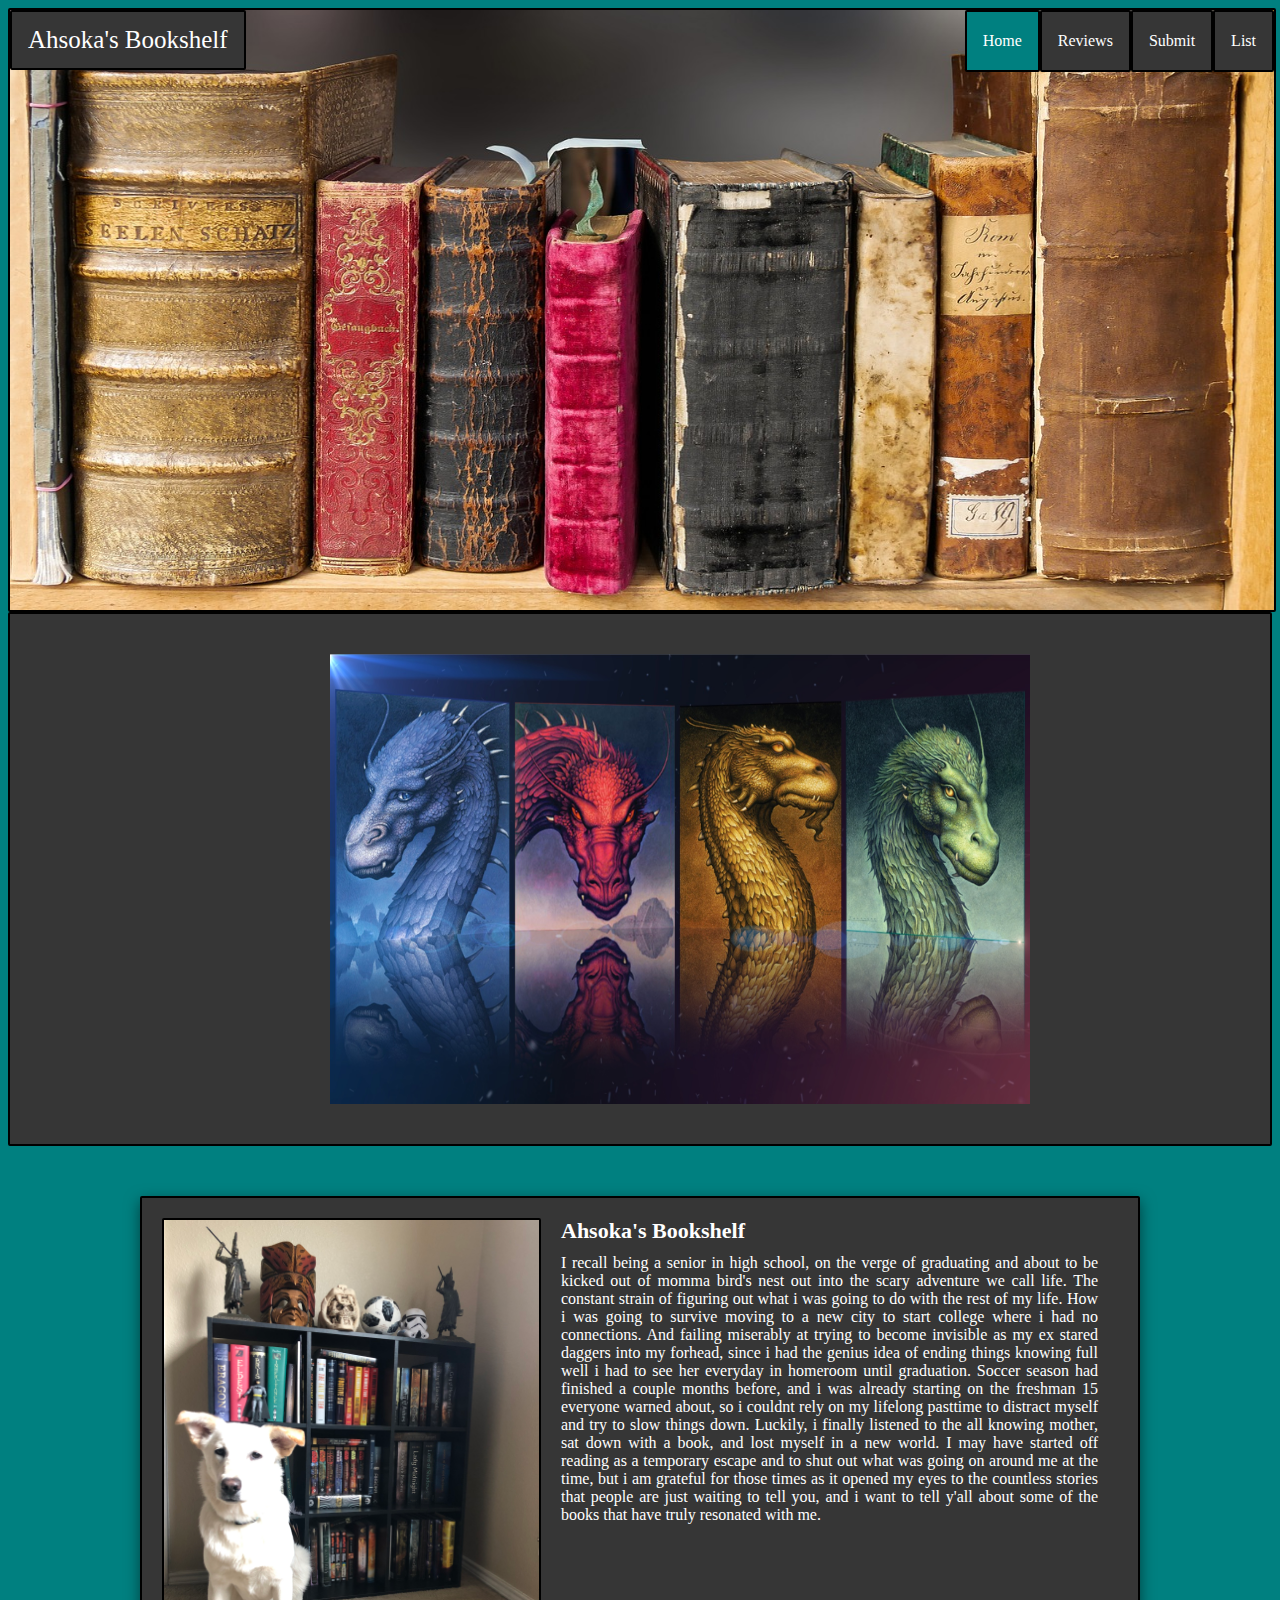
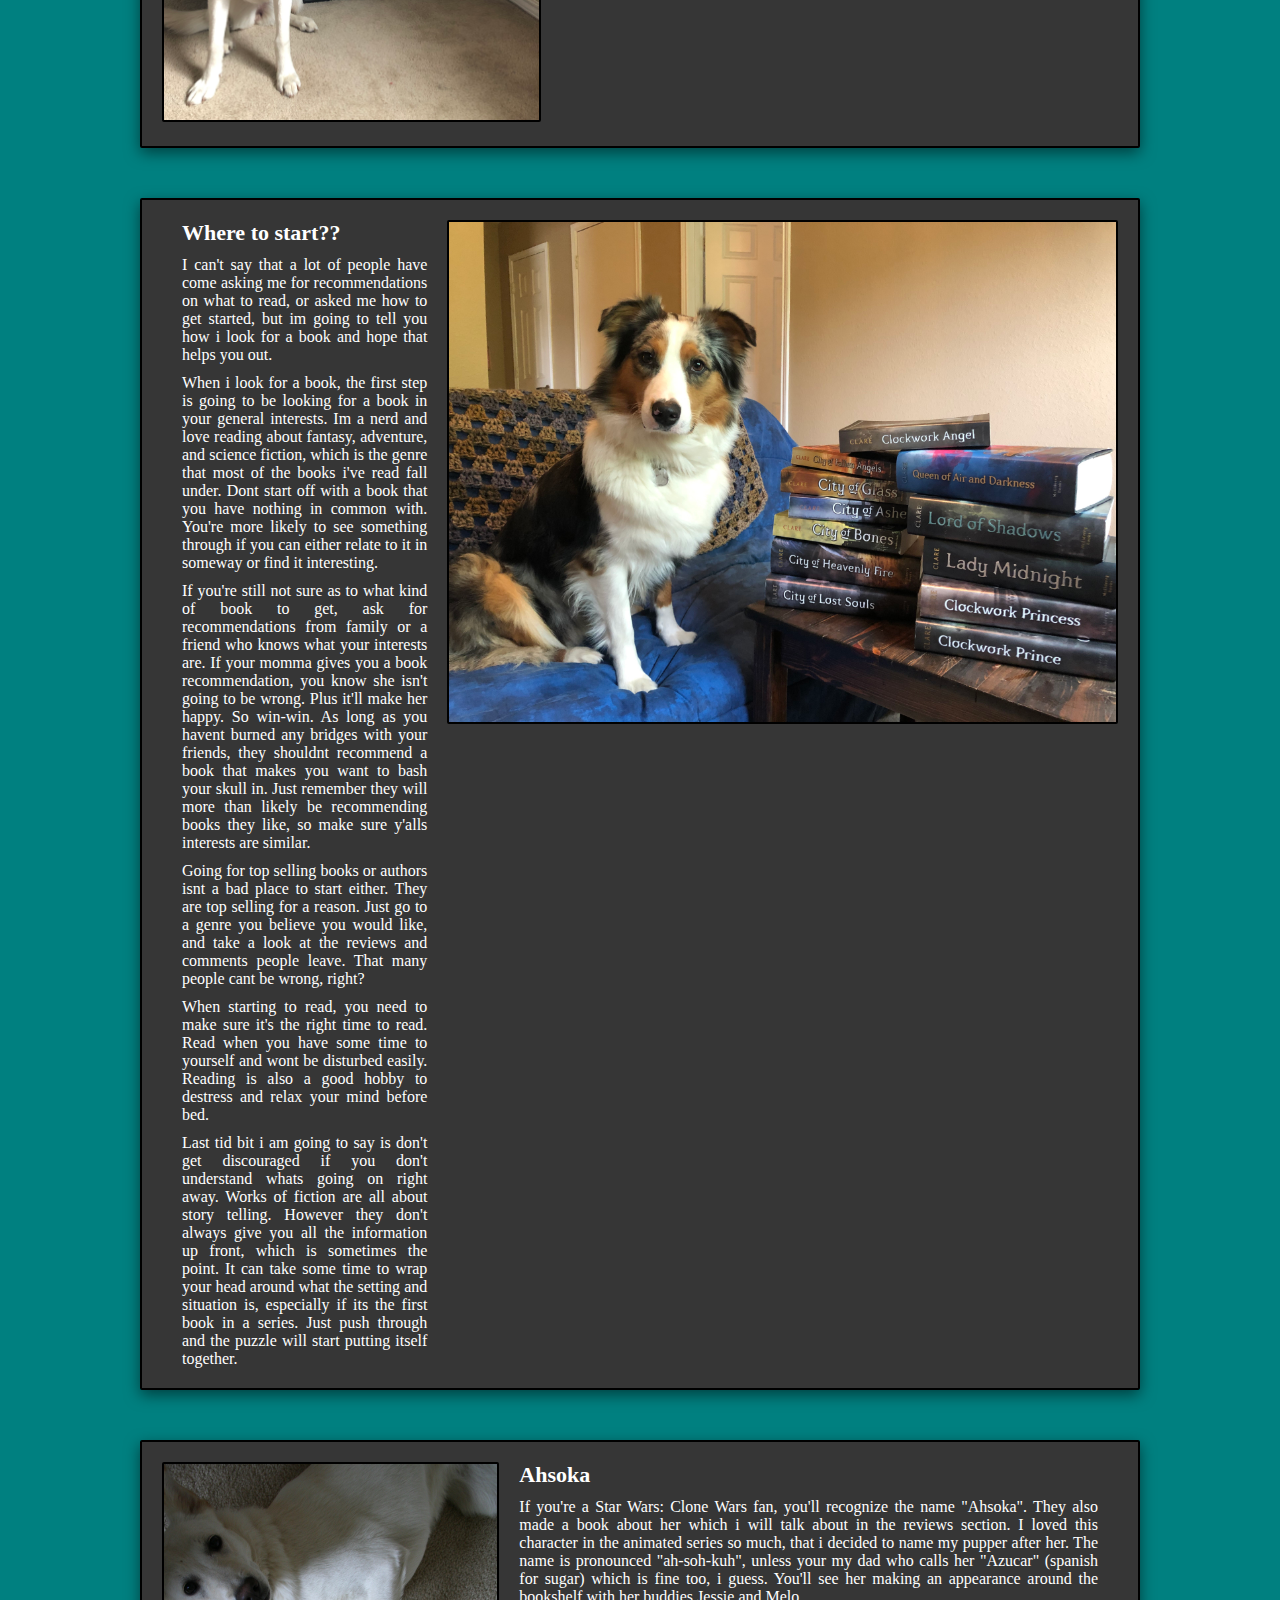
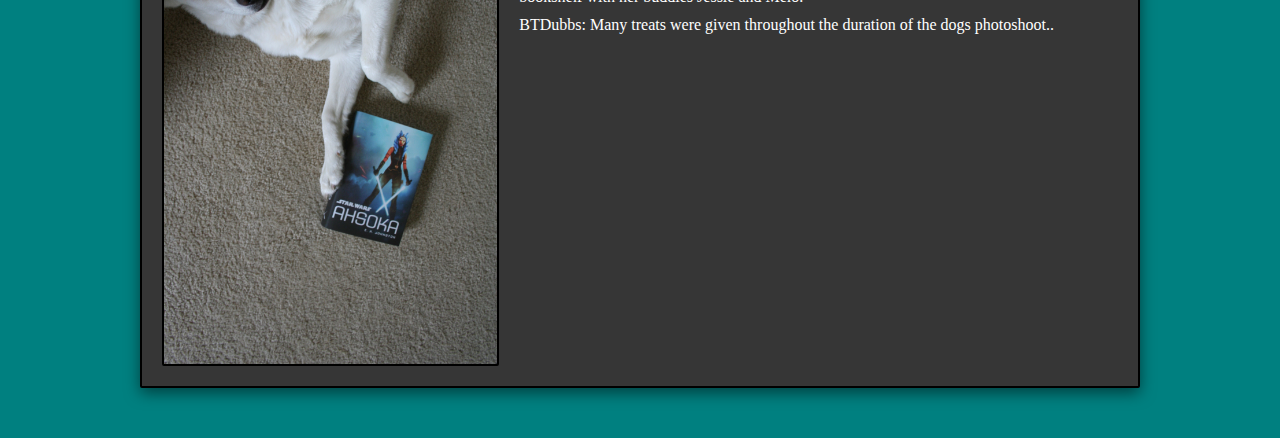
<file: index.html>
<!DOCTYPE html>
<html>

<head>
    <meta charset="UTF-8">
    <meta name="viewport" content="width=device-width, initial-scale=1">
    <title>CS 290 Project Main page</title>
    <link rel="stylesheet" href="css/homeNavBar.css">
    <link rel="stylesheet" href="css/carousel.css">
    <link rel="stylesheet" href="css/intro.css">
    
    
    <!-- Many coding examples have been adapted from tutorials found on www.w3schools.com or on Youtube. -->

</head>

<body>
    <!-- Navigation Bar-->
    <ul class="navBar">
        <li class="webName"><a href="index.html">Ahsoka's Bookshelf</a></li>
        <li class="navEle"><a href="list.html">List</a></li>
        <li class="navEle"><a href="submit.html">Submit</a></li>
        <li class="navEle"><a href="reviews.html">Reviews</a></li>
        <li class="navEle current"><a href="index.html">Home</a></li>
    </ul>

     <!-- Carousel -->
     <div class="carBackground">
        <div class="slideshow">
            <div class="slide">
                <img src="photos/eragon.JPG" style="width:100%">
            </div>
            <div class="slide">
                <img src="photos/four.JPG" style="width:100%">
            </div>
            <div class="slide">
                <img src="photos/starwars.JPG" style="width:100%">
            </div>
            <div class="slide">
                <img src="photos/tmi2.JPG" style="width:100%">
            </div>
            <div class="slide">
                <img src="photos/gotBook.JPG" style="width:100%">
            </div>
        </div>
    </div>

    <!--
            eragon.JPG source: 	https://ladygeekgirl.files.wordpress.com/2013/08/inheritance_cycle_by_manuelo108-d3cuskr.jpg
            four.JPG source: 	https://www.deviantart.com/theseventhwheel7/art/Lorien-Legacies-Four-716501548
            starwars.JPG source:	https://www.makeuseof.com/tag/best-star-wars-books-fans-need-read/
            tmi2.JPG source: 	https://www.mysticsister.net/blog/the-mortal-instruments-review
            gotBooks.JPG source: https://www.google.com/url?sa=i&source=images&cd=&cad=rja&uact=8&ved=2ahUKEwjEzvmbu-LgAhUWsp4KHcWgAdYQjRx6BAgBEAU&url=https%3A%2F%2Fnetivist.org%2Fdebate%2Fgame-of-thrones-books-vs-show-which-is-better&psig=AOvVaw1vR-Bz2VigcHg3I0i0EVt9&ust=1551581912550150
        -->

    <!-- Intro -->

    <div class="introSect">
        <div class="imgContainer">
            <img class="introPic ahsoka" src="photos/ahsoka.JPG" alt="">
        </div>
        <div class="textContainer">
            <h2>Ahsoka's Bookshelf</h2>
            <p>I recall being a senior in high school, on the verge of graduating and about to be kicked out of momma
                bird's nest out into the
                scary adventure we call life. The constant strain of figuring out what i was going to do with the rest
                of my life. How i was going to
                survive moving to a new city to start college where i had no connections. And failing miserably at
                trying to become invisible as my ex stared
                daggers into my forhead, since i had the genius idea of ending things knowing full well i had to see her
                everyday in homeroom until graduation.
                Soccer season had finished a couple months before, and i was already starting on the freshman 15
                everyone warned about, so i couldnt rely on my lifelong
                pasttime to distract myself and try to slow things down. Luckily, i finally listened to the all knowing
                mother, sat down with a book, and lost myself in
                a new world. I may have started off reading as a temporary escape and to shut out what was going on
                around me at the time, but i am grateful for those times
                as it opened my eyes to the countless stories that people are just waiting to tell you, and i want to
                tell y'all about some of the books that have truly resonated
                with me.
            </p>
        </div>
    </div>

    <div class="introSect">
        <div class="textContainer">
            <h2>Where to start??</h2>
            <p>I can't say that a lot of people have come asking me for recommendations on what to read, or asked me how
                to get started,
                but im going to tell you how i look for a book and hope that helps you out. </p>
            <p>When i look for a book, the first step is going to be looking for a book in your general interests. Im a
                nerd and love reading about
                fantasy, adventure, and science fiction, which is the genre that most of the books i've read fall under.
                Dont
                start off with a book that you have nothing in common with. You're more likely to see something through
                if you can
                either relate to it in someway or find it interesting.
            </p>
            <p>If you're still not sure as to what kind of book to get, ask for recommendations from family or a friend
                who knows what your interests are.
                If your momma gives you a book recommendation, you know she isn't going to be wrong. Plus it'll make her
                happy. So win-win.
                As long as you havent burned any bridges with your friends, they shouldnt recommend a book that makes
                you want to bash your skull in. Just
                remember they will more than likely be recommending books they like, so make sure y'alls interests are
                similar.
            </p>
            <p>Going for top selling books or authors isnt a bad place to start either. They are top selling for a
                reason. Just go to a genre you believe
                you would like, and take a look at the reviews and comments people leave. That many people cant be
                wrong, right?
            </p>
            <p>When starting to read, you need to make sure it's the right time to read. Read when you have some time to
                yourself and wont be disturbed easily.
                Reading is also a good hobby to destress and relax your mind before bed. </p>
            <p>Last tid bit i am going to say is don't get discouraged if you don't understand whats going on right away.
                Works of fiction are all about story
                telling. However they don't always give you all the information up front, which is sometimes the point.
                It can take some time to wrap your head
                around what the setting and situation is, especially if its the first book in a series. Just push
                through and the puzzle will start putting itself
                together.
            </p>
        </div>
        <div class="imgContainer">
            <img class="introPic" src="photos/jessie.JPG" alt="">
        </div>
    </div>

    <div class="introSect">
        <img class="introPic" src="photos/ahsokaBook.JPG" alt="">
        <div class="textContainer">
            <h2>Ahsoka</h2>
            <p>If you're a Star Wars: Clone Wars fan, you'll recognize the name "Ahsoka". They also made a book about
                her which i will talk about in the
                reviews section. I loved this character in the animated series so much, that i decided to name my pupper
                after her. The name is pronounced "ah-soh-kuh", unless your my dad who calls her "Azucar" (spanish for
                sugar) which is fine too, i guess.
                You'll see her making an appearance around the bookshelf with her buddies Jessie and Melo.
            </p>
            <p>BTDubbs: Many treats were given throughout the duration of the dogs photoshoot..</p>
        </div>
    </div>

    <script src="js/carousel.js"></script>
</body>



</html>
</file>
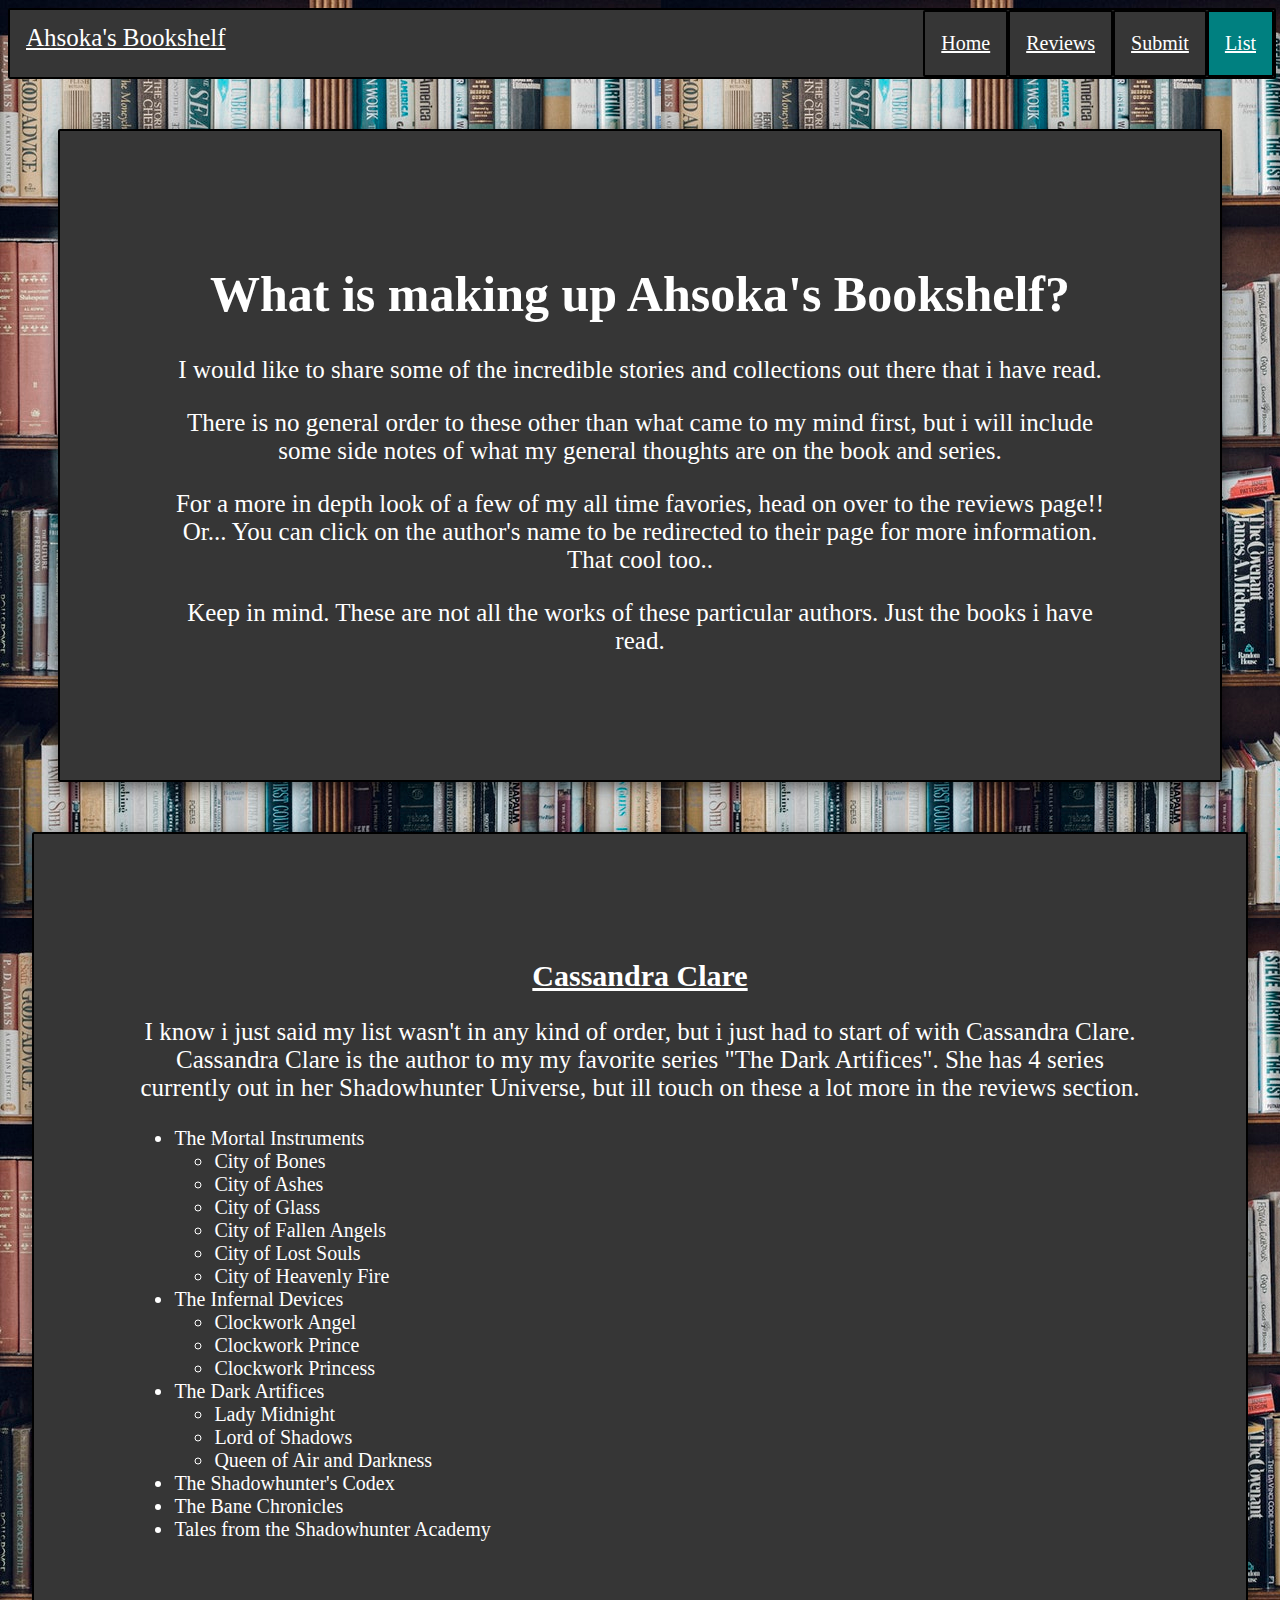
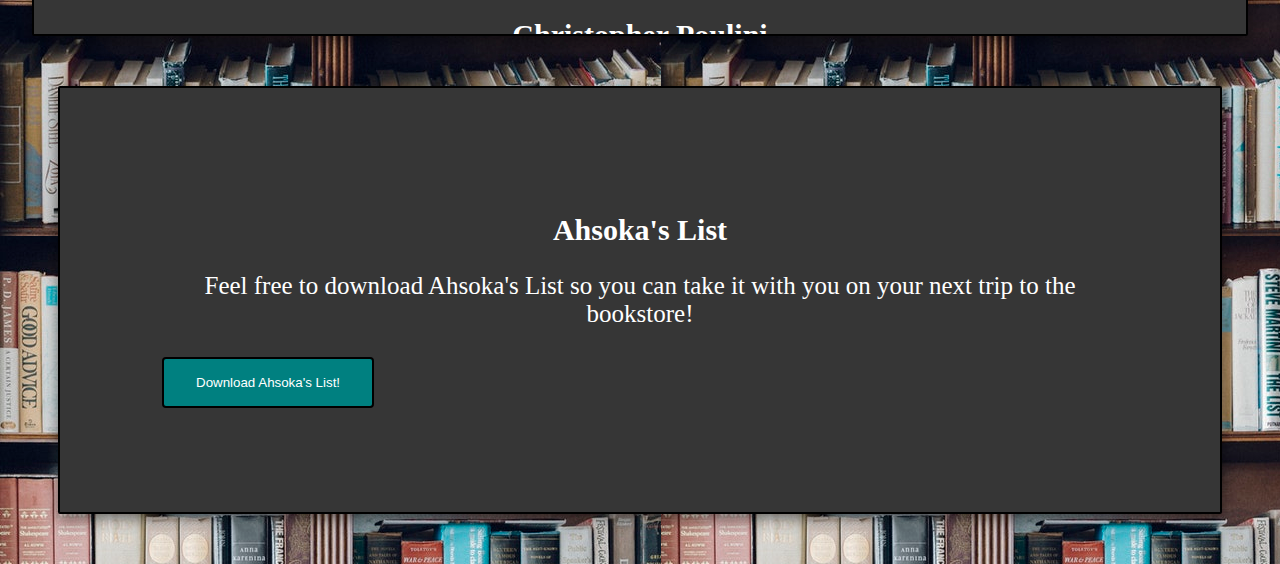
<file: list.html>
<!DOCTYPE html>
<html>

<head>
    <meta charset="UTF-8">
    <meta name="viewport" content="width=device-width, initial-scale=1">
    <title>CS 290 Project Ahsoka's List page</title>
    <link rel="stylesheet" href="css/list.css">
    <link rel="stylesheet" href="css/carousel.css">
    <!-- Many coding examples have been adapted from tutorials found on www.w3schools.com or on Youtube. -->
</head>

<body>
    <!-- Navigation Bar-->
    <ul class="navBar">
        <li class="webName"><a href="index.html">Ahsoka's Bookshelf</a></li>
        <li class="navEle current"><a href="list.html">List</a></li>
        <li class="navEle"><a href="submit.html">Submit</a></li>
        <li class="navEle"><a href="reviews.html">Reviews</a></li>
        <li class="navEle"><a href="index.html">Home</a></li>
    </ul>

    <!-- Carousel -->
    <!--
    <div class="carBackground">
        <div class="slideshow">
            <div class="slide">
                <img src="photos/eragon.JPG" style="width:100%">
            </div>
            <div class="slide">
                <img src="photos/four.JPG" style="width:100%">
            </div>
            <div class="slide">
                <img src="photos/starwars.JPG" style="width:100%">
            </div>
            <div class="slide">
                <img src="photos/tmi2.JPG" style="width:100%">
            </div>
            <div class="slide">
                <img src="photos/gotBook.JPG" style="width:100%">
            </div>
        </div>
    </div>
-->

    <!--
            eragon.JPG source: 	https://ladygeekgirl.files.wordpress.com/2013/08/inheritance_cycle_by_manuelo108-d3cuskr.jpg
            four.JPG source: 	https://www.deviantart.com/theseventhwheel7/art/Lorien-Legacies-Four-716501548
            starwars.JPG source:	https://www.makeuseof.com/tag/best-star-wars-books-fans-need-read/
            tmi2.JPG source: 	https://www.mysticsister.net/blog/the-mortal-instruments-review
            gotBooks.JPG source: https://www.google.com/url?sa=i&source=images&cd=&cad=rja&uact=8&ved=2ahUKEwjEzvmbu-LgAhUWsp4KHcWgAdYQjRx6BAgBEAU&url=https%3A%2F%2Fnetivist.org%2Fdebate%2Fgame-of-thrones-books-vs-show-which-is-better&psig=AOvVaw1vR-Bz2VigcHg3I0i0EVt9&ust=1551581912550150
        -->

    <div class="listContainer">
        <h1>What is making up Ahsoka's Bookshelf?</h1>
        <p>I would like to share some of the incredible stories and collections out there that i have read.</p>
        <p>There is no general order to these other than what came to my mind first, but i will include some side notes
            of what my general thoughts are on the book and series.</p>
        <p>For a more in depth look of a few of my all time favories, head on over to the reviews page!! Or... You
            can click on the author's name to be redirected to their page for more information. That cool too..
        </p>
        <p>Keep in mind. These are not all the works of these particular authors. Just the books i have read.</p>
    </div>

    <div class="listContainer list">
        <h2><a href="https://www.cassandraclare.com/" target="_blank">Cassandra Clare</a></h2>
        <p>I know i just said my list wasn't in any kind of order, but i just had to start of with Cassandra Clare.
            Cassandra Clare is the author to my my favorite series "The Dark Artifices".
            She has 4 series currently out in her Shadowhunter Universe, but ill touch on these a lot more in the
            reviews section.
        </p>
        <ul>
            <li>The Mortal Instruments</li>
            <ul>
                <li>City of Bones</li>
                <li>City of Ashes</li>
                <li>City of Glass</li>
                <li>City of Fallen Angels</li>
                <li>City of Lost Souls</li>
                <li>City of Heavenly Fire</li>
            </ul>
            <li>The Infernal Devices</li>
            <ul>
                <li>Clockwork Angel</li>
                <li>Clockwork Prince</li>
                <li>Clockwork Princess</li>
            </ul>
            <li>The Dark Artifices</li>
            <ul>
                <li>Lady Midnight</li>
                <li>Lord of Shadows</li>
                <li>Queen of Air and Darkness</li>
            </ul>
            <li>The Shadowhunter's Codex</li>
            <li>The Bane Chronicles</li>
            <li>Tales from the Shadowhunter Academy</li>
        </ul>
        <br><br>


        <h2><a href="https://www.paolini.net/" target="_blank">Christopher Poulini</a></h2>
        <p>Christopher Poulini, The Father of Dragons. He is a big reason i am an avid book reader.
            His first masterpiece "Eragon" changed my life and got me into reading. I will forever be grateful to this
            book.
            Fun Fact, well at least fun for me, Christopher Poulini became a Bestselling Author when he was only 19
            because of Eragon.</p>
        <ul>
            <li>Inheritance Cycle</li>
            <ul>
                <li>Eragon</li>
                <li>Eldest</li>
                <li>Brisingr</li>
                <li>Inheritance</li>
                <li>The Fork, The Witch, and The Worm</li>
            </ul>
        </ul>

        <h2><a href="https://www.fantasticfiction.com/l/pittacus-lore/" target="_blank">Pittacus Lore</a></h2>
        <p>"I Am Number Four" by Pittacus Lore was one of the first books i ever read. </p>
        <ul>
            <li>Lorien Legacies</li>
            <ul>
                <li>I Am Number Four</li>
                <li>The Power of Six</li>
                <li>The Rise of Nine</li>
                <li>The Fall of Five</li>
                <li>The Revenge of Seven</li>
                <li>The Fate of Ten</li>
                <li>United as One</li>
            </ul>
            <li>I am Number Four: The Lost Files</li>
            <ul>
                <li>Six's Legacy</li>
                <li>Nine's Legacy</li>
                <li>The Fallen Legacies</li>
                <li>The Search for Sam</li>
                <li>The Last Days of Lorien</li>
                <li>The Forgotten Ones</li>
                <li>Five's Legacy</li>
                <li>Return to Paradise</li>
                <li>Five's Betrayal</li>
                <li>The Fugitive</li>
                <li>The Navigator</li>
                <li>The Guard</li>
                <li>Legacies Reborn</li>
                <li>ast Defense</li>
            </ul>
            <li>Legacies Reborn</li>
            <ul>
                <li>Generation One</li>
                <li>Fugitive Six</li>
            </ul>
            <li>Legacy Chronicles</li>
            <ul>
                <li>Out of the Ashes</li>
                <li>Into the Fire</li>
                <li>Up in Smoke</li>
                <li>Chasing Ghosts</li>
            </ul>
        </ul>

        <h2><a href="http://www.georgerrmartin.com/" target="_blank">George R. R. Martin</a></h2>
        <ul>
            <li>A Song of Ice and Fire</li>
            <ul>
                <li>A Game of Thrones</li>
                <li>A Clash of Kings</li>
                <li>A Storm of Swords</li>
                <li>A Feast for Crows</li>
                <li>A Dance with Dragons</li>
            </ul>
        </ul>

        <h2><a href="https://www.pottermore.com/" target="_blank">J. K. Rowling</a></h2>
        <ul>
            <li>Harry Potter</li>
            <ul>
                <li>The Philosopher's Stone</li>
                <li>The Chamber of Secrets</li>
                <li>The Prisoner of Azkaban</li>
                <li>The Goblet of Fire</li>
                <li>The Order of the Phoenix</li>
                <li>The Half-Blood Prince</li>
                <li>The Deathly Hallows</li>
            </ul>
        </ul>

        <h2><a href="https://starwars.fandom.com/wiki/List_of_books" target="_blank">Star Wars Legends</a></h2>
        <ul>
            <li>The Pre-Republic Era</li>
            <ul>
                <li>Dawn of the Jedi: Into the Void</li>
            </ul>
            <li>The Old Republic Era</li>
            <ul>
                <li>Lost Tribe of the Sith</li>
                <li>The Old Republic: Revan</li>
                <li>The Old Republic: Deceived</li>
                <li>The Old Republic: Fatal Alliance</li>
                <li>Darth Bane: Path of Destruction</li>
                <li>Darth Bane: Rule of Two</li>
                <li>Darth Bane: Dynasty of Evil</li>
            </ul>
            <li>Star Wars Movie Novelization</li>
            <ul>
                <li>Episode IV</li>
                <li>Episode V</li>
                <li>Episode VI</li>
            </ul>
            <li>Star Wars: Ahsoka</li>
        </ul>

        <h2><a href="http://rickriordan.com/" target="_blank">Rick Riordan</a></h2>
        <ul>
            <li>Percy Jackson and the Olympians</li>
            <ul>
                <li>The Lightning Thief</li>
                <li>Sea Of Monsters</li>
                <li>The Titan's Curse</li>
                <li>The Battle of the Labyrinth</li>
                <li>The Last Olympian</li>
            </ul>
            <li>The Heroes of Olympus</li>
            <ul>
                <li>The Lost Hero</li>
                <li>The Son of Neptune</li>
                <li>The Mark of Athena</li>
                <li>The House of Hades</li>
                <li>The Blood of Olympus</li>
            </ul>
            <li>Kane Chronicles</li>
            <ul>
                <li>The Red Pyramid</li>
                <li>The Throne of Fire</li>
                <li>The Serpent's Shadow</li>
            </ul>
        </ul>

        <h2><a href="http://www.suzannecollinsbooks.com/index.htm" target="_blank">Suzanne Collins</a></h2>
        <ul>
            <li>The Hunger Games</li>
            <ul>
                <li>The Hunger Games</li>
                <li>Catching Fire</li>
                <li>Mockingjay</li>
            </ul>
        </ul>
    </div>

    <div class="listContainer">
        <h2>Ahsoka's List</h2>
        <p>Feel free to download Ahsoka's List so you can take it with you 
            on your next trip to the bookstore!</p>
        
            <a target="_blank" href="ahsokasList.pdf" download>
                    <button id="aList" type="button">Download Ahsoka's List!</button>
                </a>
    </div>


    <script src="js/carousel.js"></script>
</body>

</html>
</file>
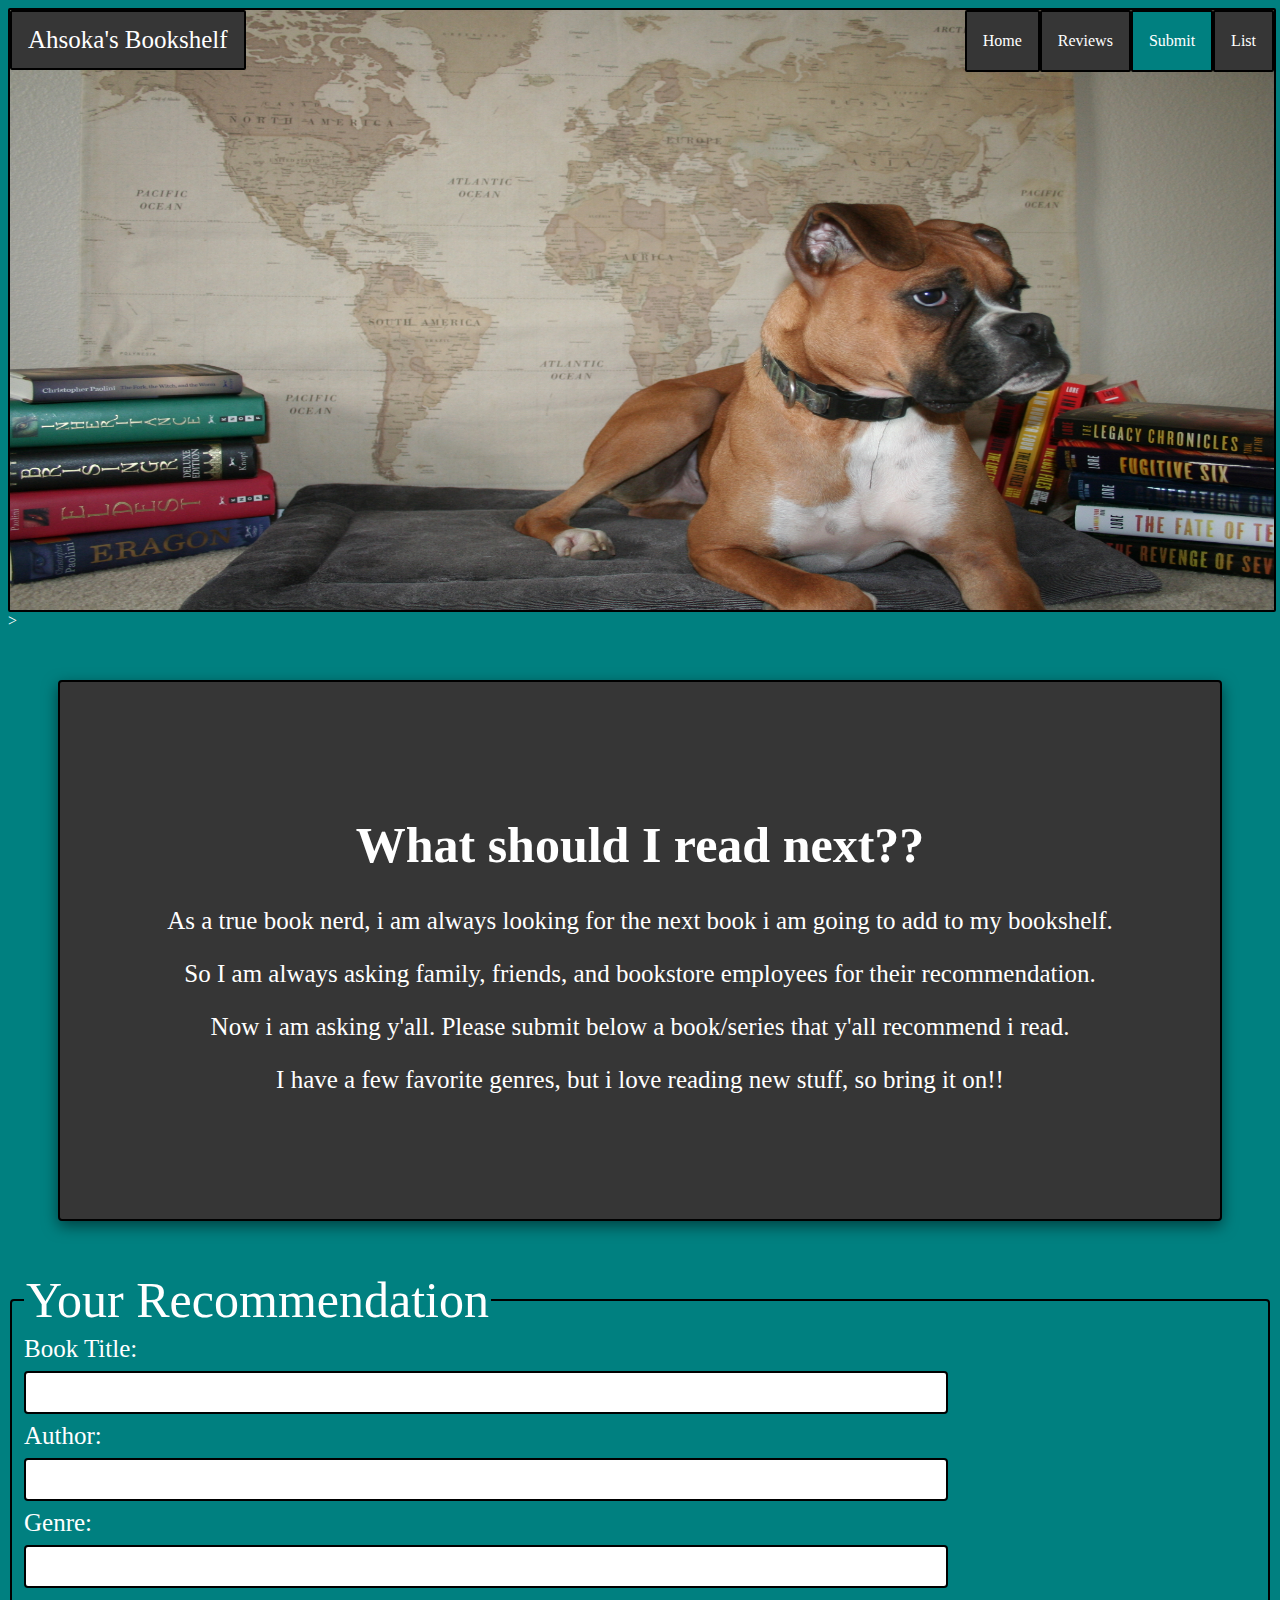
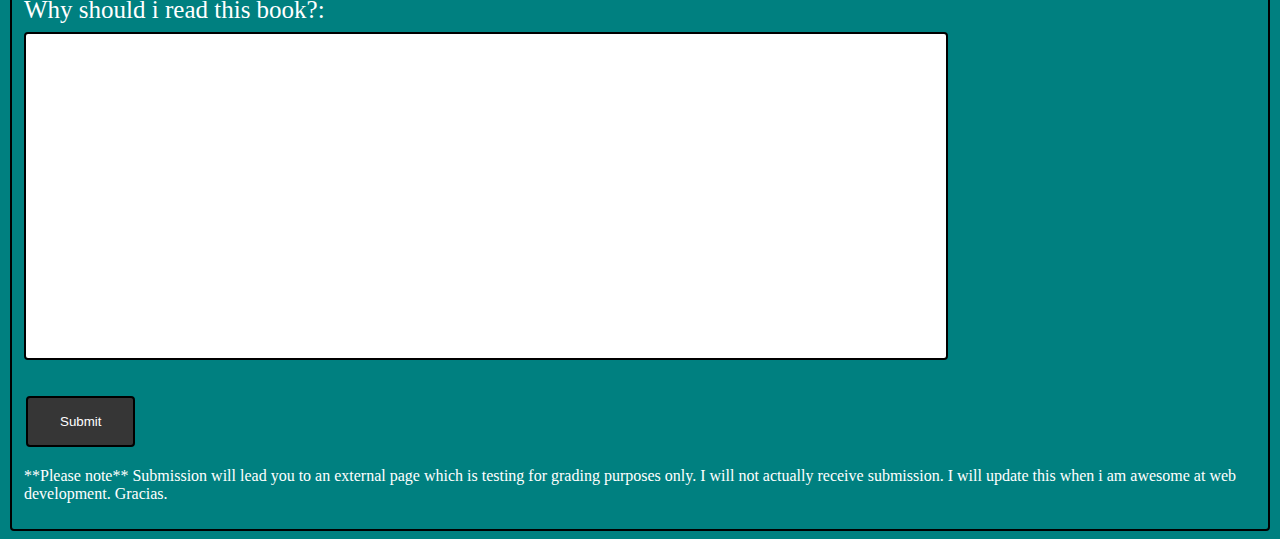
<file: submit.html>
<!DOCTYPE html>
<html>

<head>
    <meta charset="UTF-8">
    <meta name="viewport" content="width=device-width, initial-scale=1">
    <title>CS 290 Form Submit Page</title>
    <link rel="stylesheet" href="css/submit.css">
    <!-- Many coding examples have been adapted from tutorials found on www.w3schools.com or on Youtube. -->
</head>

<body>
    <!-- Navigation Bar-->
    <div class="bar">
        <ul class="navBar">
            <li class="webName"><a href="index.html">Ahsoka's Bookshelf</a></li>
            <li class="navEle"><a href="list.html">List</a></li>
            <li class="navEle current"><a href="submit.html">Submit</a></li>
            <li class="navEle"><a href="reviews.html">Reviews</a></li>
            <li class="navEle"><a href="index.html">Home</a></li>
        </ul>
    </div>>

    <div class="subContainer">
        <h1 class="subHead">What should I read next??</h1>
        <p class="subPara">As a true book nerd, i am always looking for the next book i am going to add to my bookshelf.
        </p>
        <p class="subPara">So I am always asking family, friends, and bookstore employees for their recommendation.</p>
        <p class="subPara">Now i am asking y'all. Please submit below a book/series that y'all recommend i read.</p>
        <p class="subPara">I have a few favorite genres, but i love reading new stuff, so bring it on!!</p>
    </div>

    <!-- Post Form -->
    <section>
        <form id="recommendation"
            action="http://web.engr.oregonstate.edu/~zhangluy/tools/class-content/form_tests/check_request.php"
            method="post" target="_blank">
            <fieldset>
                <legend> Your Recommendation </legend>
                <label for="book"> Book Title:<br>
                    <input type="text" name="book">
                </label>
                <br>
                <label for="author"> Author: <br>
                    <input type="text" name="author">
                </label>
                <br>
                <label for="genre"> Genre: <br>
                    <input type="text" name="genre">
                </label>
                <br>
                <label for="recommend"> Why should i read this book?:<br>
                    <textarea name="recommend" form="recommendation" rows="20"></textarea>
                </label>
                <br><br>
                <label>
                    <input id="iSubmit" type="submit" value="Submit">
                </label>
                <p>**Please note** Submission will lead you to an external page which is testing for grading purposes only. I will not actually receive submission. I will update this when i am awesome at web development. Gracias. </p>
            </fieldset>
        </form>
    </section>


    <script src="js/submit.js"></script>
</body>

</html>
</file>
<file: css/homeNavBar.css>
body{
    background: teal;
    color: white;
}


/*Navigation Bar*/
.navBar{
    list-style-type: none;
    margin: 0;
    padding: 0;
    overflow: hidden;
    background-color : rgb(54, 54, 54);
    /*position: fixed; 
    position: sticky;*/
    top: 0;
    width: 100%;
    border: 2px solid black;
    border-radius: 2px;

    height: 600px;
    background-image: url("../photos/bookShelf.JPG");
    /* bookShelf.JPG source: -	https://cdn.pixabay.com/photo/2016/09/10/17/18/book-1659717_1280.jpg */
    background-size: 100% 100%;
    
}

.webName{
    float:left;
    color: white;
    display: block;
    text-align: center;
    font-size: 25px;
    padding: 14px 16px;
    background-color: rgb(54, 54, 54);
    border-radius: 2px;
    border: 2px solid black;
    
}

.webName a{
    text-decoration : none;
    color: white;
}


.navEle {
    float: right;
    border: 2px solid black;
    border-radius: 2px;
    background-color: rgb(54, 54, 54);
}

.navEle:nth-child(1){
    border-right: none;
}
    /*Target anchor after .navEle class*/
.navEle a{
    text-decoration : none;
    color: white;
    display: block;
    text-align:center;
    padding: 20px 16px;
}

.navEle a:hover {
    background-color: black;
}

.current {
    background-color: teal;
}
</file>
<file: css/carousel.css>
/* CSS for Carousel */
/*
* {
    box-sizing: border-box;
}
*/

.carBackground{
   
    border: 2px solid black;
    border-radius: 2px;
    background-color: rgb(54, 54, 54);
    
}

.slide{
    display: none;
    -webkit-animation-name: fade;
    -webkit-animation-duration: 1.5s;
    animation-name: fade;
    animation-duration: 1.5s;
}
.slide img{
    vertical-align: middle;
    height: 450px;
    padding: 40px;
}

.slideshow{
    max-width: 700px;
    position: relative;
    margin: auto;
}

@-webkit-keyframes fade {
    from {opacity: .4} 
    to {opacity: 1}
  }
  
  @keyframes fade {
    from {opacity: .4} 
    to {opacity: 1}
  }
</file>
<file: css/intro.css>
.introSect{
    width: 1000px;
    padding: 20px;
    box-sizing: border-box;
    border-color: black;
    background-color: rgb(54, 54, 54);
    border-radius: 2px;
    border: 2px solid black;
    margin: 50px;
    margin-left: auto;
    margin-right: auto;
    box-shadow: 0 5px 15px rgba(0,0,0,.5);
    display: flex;
    
}

.introSect:hover{
    box-shadow: 0 15px 30px rgba(0,0,0,.5);
}

.introsect .imgContainer{
    width: 100px;
    flex: 0 0 150px;
}
.introsect .imgContainer .introPic{
    max-width: 100%;
    vertical-align: middle;
    margin-left: 10px;
    margin-right: 10px;
}

.introSect .textContainer{
    padding-left: 20px;
    padding-right: 20px; 
}

.introSect .textContainer h2{
    margin: 0;
    padding-left: 0;
    font-size: 22px;
}
.introSect .textContainer p{
    margin:0;
    padding: 10px 0 0;
    text-align: justify;
}

.introPic{
    height: 500px;
    border: 2px solid black;
    border-radius: 2px;
    
}
</file>
<file: css/list.css>
body{
    background: teal;
    color: white;
    background-image: url('../photos/books.JPG');
    /* books.JPG Source: -	https://images.unsplash.com/photo-1496104679561-38d3af73f9b0?ixlib=rb-1.2.1&ixid=eyJhcHBfaWQiOjEyMDd9&auto=format&fit=crop&w=661&q=80 */

}


/*Navigation Bar*/
.navBar{
    list-style-type: none;
    margin: 0;
    padding: 0;
    overflow: hidden;
    background-color : rgb(54, 54, 54);
    /*position: fixed; 
    position: sticky;*/
    top: 0;
    width: 100%;
    border: 2px solid black;
    border-radius: 2px;
}

.webName{
    float:left;
    color: white;
    display: block;
    text-align: center;
    font-size: 25px;
    padding: 14px 16px;
}

.webName a{
    text-decoration : none;
    color: white;
}

.navEle {
    float: right;
    border: 2px solid black;
    border-radius: 2px;
    
}

.navEle:nth-child(1){
    border-right: none;
}
    /*Target anchor after .navEle class*/
.navEle a{
    text-decoration : none;
    color: white;
    display: block;
    text-align:center;
    padding: 20px 16px;
}

.navEle a:hover {
    background-color: black;
}

.current {
    background-color: teal;
}

h1{
    text-align: center;
    font-size: 50px;
}

h2{
    text-align:center;
    font-size: 30px;
}

p{
    text-align: center;
    font-size: 25px;
}

.listContainer{
    border-color: black;
    background-color: rgb(54, 54, 54);
    padding: 100px;
    margin: 50px;
    border-style: solid;
    border-width: 2px;
    border-radius: 2px;
    box-shadow: 0 5px 15px rgba(0,0,0,.5);
}

.listContainer:hover{
    box-shadow: 0 15px 30px rgba(0,0,0,.5);
}

li {
    font-size: 20px;
}

a:link, a:visited { 
    color: white;
    text-decoration: underline;
    cursor: pointer;
  }
  
  a:link:active, a:visited:active { 
    color: white;
  }

  .list{
    width: 80%;
    height: 600px;
    overflow: scroll;
    margin-left:auto;
    margin-right:auto;
  }

  button[type="button"]{
    background-color: teal;
    border: 2px solid black;
    border-radius: 4px;
    color: white;
    padding: 16px 32px;
    text-decoration: none;
    margin: 4px 2px;
    cursor: pointer;
  }
</file>
<file: css/submit.css>
body{
    background: teal;
    color: white;
}


/*Navigation Bar*/
.navBar{
    list-style-type: none;
    margin: 0;
    padding: 0;
    overflow: hidden;
    background-color : rgb(54, 54, 54);
    /*position: fixed; 
    position: sticky;*/
    top: 0;
    width: 100%;
    border: 2px solid black;
    border-radius: 2px;
    background-image: url('../photos/melo.JPG');
    height: 600px;
    background-repeat: none;
    background-size: 100% 100%
}

.webName{
    float:left;
    color: white;
    display: block;
    text-align: center;
    font-size: 25px;
    font-weight: "bold";
    padding: 14px 16px;
    background-color: rgb(54, 54, 54);
    border-radius: 2px;
    border: 2px solid black;
}

.webName a{
    text-decoration : none;
    color: white;
}

.navEle {
    float: right;
    border: 2px solid black;
    border-radius: 2px;
    background-color:  rgb(54, 54, 54);
    
}

.navEle:nth-child(1){
    border-right: none;
}
    /*Target anchor after .navEle class*/
.navEle a{
    text-decoration : none;
    color: white;
    display: block;
    text-align:center;
    padding: 20px 16px;
}

.navEle a:hover {
    background-color: black;
}

.current {
    background-color: teal;
}

.subHead{
    text-align: center;
    font-size: 50px;
}

.subPara{
    text-align: center;
    font-size: 25px;
}

.subContainer{
    border-color: black;
    background-color: rgb(54, 54, 54);
    padding: 100px;
    margin: 50px;
    border-style: solid;
    border-width: 2px;
    border-radius: 4px;
    box-shadow: 0 5px 15px rgba(0,0,0,.5);
}

.subContainer:hover{
    box-shadow: 0 15px 30px rgba(0,0,0,.5);
}

form legend{
    font-size:50px;
}
form label{
    font-size:25px;
}

input[type=text] {
    width: 75%;
    padding: 12px 20px;
    margin: 8px 0;
    box-sizing: border-box;
    border: 2px solid black;
    border-radius: 4px;
  } 

  textarea{
    width: 75%;
    padding: 12px 20px;
    margin: 8px 0;
    box-sizing: border-box;
    border: 2px solid black;
    border-radius: 4px;
    resize: none;
  }

  input[type="submit"]{
    background-color: rgb(54, 54, 54);
    border: 2px solid black;
    border-radius: 4px;
    color: white;
    padding: 16px 32px;
    text-decoration: none;
    margin: 4px 2px;
    cursor: pointer;
  }

  fieldset{
    border: 2px solid black;
    border-radius: 4px;
  }
</file>
